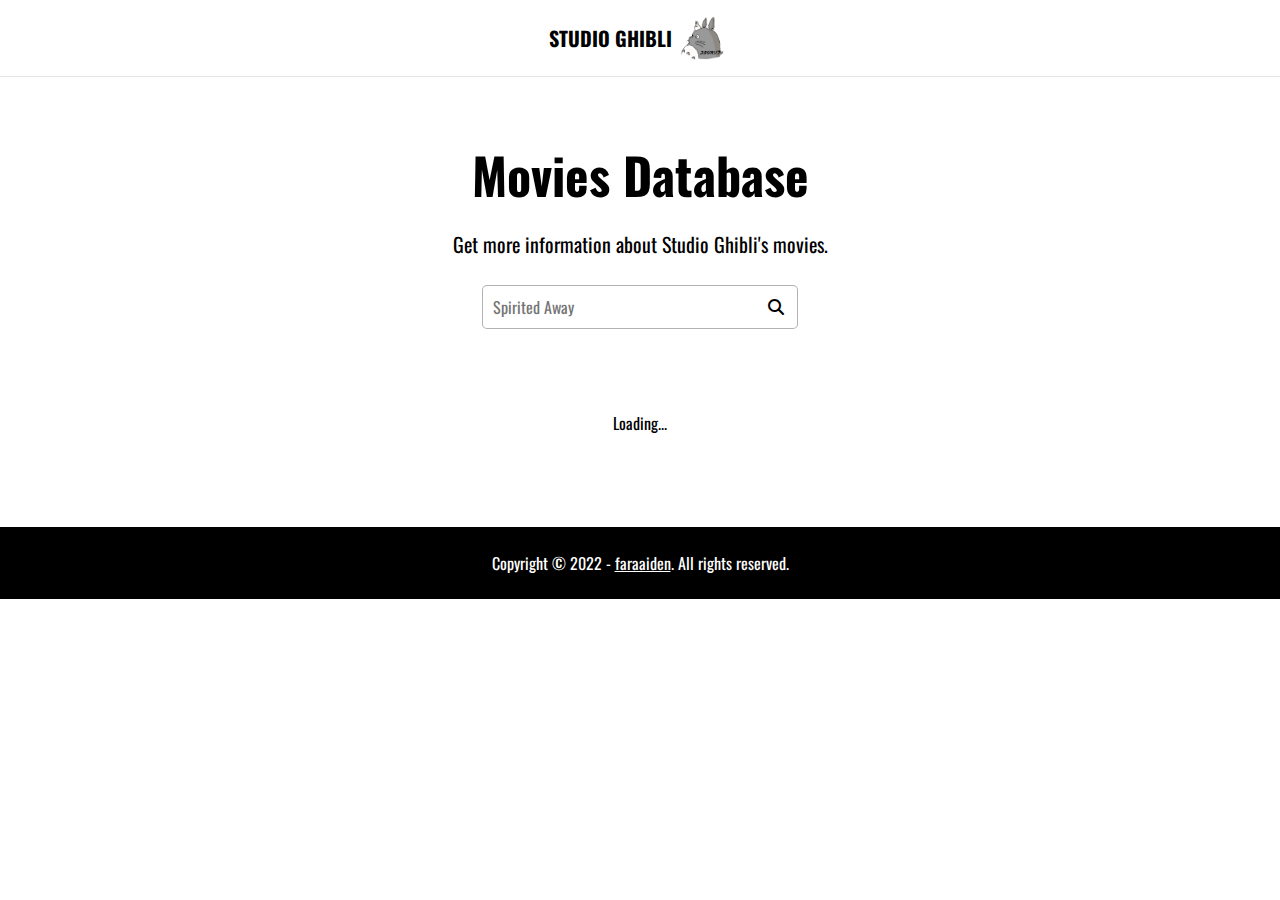
<file: 01-studio-ghibli-movies/index.html>
<!DOCTYPE html>
<html lang="en">
  <head>
    <meta charset="UTF-8" />
    <meta http-equiv="X-UA-Compatible" content="IE=edge" />
    <meta name="viewport" content="width=device-width, initial-scale=1.0" />
    <!-- FONT AWESOME -->
    <link
      rel="stylesheet"
      href="https://cdnjs.cloudflare.com/ajax/libs/font-awesome/6.1.1/css/all.min.css"
    />
    <!-- STYLESHEET -->
    <link rel="stylesheet" href="./assets/css/styles.css" />
    <title>Studio Ghibli Movies</title>
  </head>
  <body>
    <!-- HEADER -->
    <header class="header">
      <div class="container header__container">
        <div class="logo">
          <span class="logo__text">STUDIO GHIBLI</span>
          <img
            class="logo__img"
            src="./assets/img/studio-ghibli-logo-by-beausaur.png"
            alt="Studio Ghibli Logo by Beausaur"
          />
        </div>
      </div>
    </header>

    <main class="main">
      <!-- HERO -->
      <section class="hero">
        <div class="container hero__container">
          <h1 class="hero__heading">Movies Database</h1>
          <p class="hero__subheading">
            Get more information about Studio&nbsp;Ghibli's&nbsp;movies.
          </p>
          <form class="hero__form">
            <input
              type="text"
              name="movie-title"
              id="movie-title"
              class="hero__form-input"
              placeholder="Spirited Away"
              required
            />
            <button class="hero__form-button">
              <i class="fa-solid fa-magnifying-glass"></i>
            </button>
          </form>
        </div>
      </section>

      <!-- MOVIES -->
      <section class="movies">
        <div class="container movies__container">
          <p>Loading...</p>
        </div>
      </section>
    </main>

    <!-- FOOTER -->
    <footer class="footer">
      <div class="container">
        <p class="footer__copyright">
          Copyright &copy; 2022 -
          <a href="https://www.github.com/faraaiden">faraaiden</a>. All rights
          reserved.
        </p>
      </div>
    </footer>

    <script src="./assets/js/app.js"></script>
  </body>
</html>
</file>
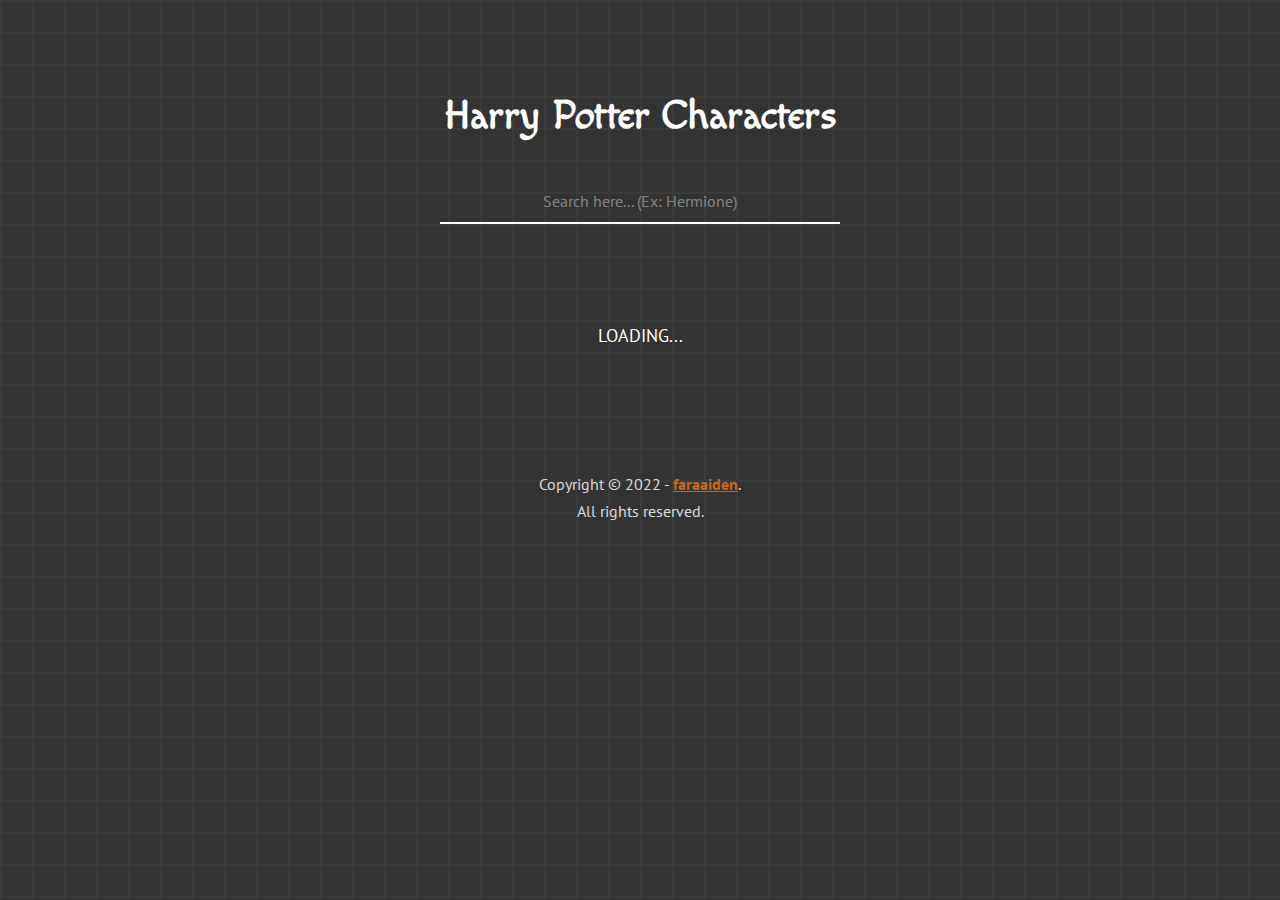
<file: 02-harry-potter-characters/index.html>
<!DOCTYPE html>
<html lang="en">
  <head>
    <meta charset="UTF-8" />
    <meta http-equiv="X-UA-Compatible" content="IE=edge" />
    <meta name="viewport" content="width=device-width, initial-scale=1.0" />
    <!-- Font Awesome -->
    <link
      rel="stylesheet"
      href="https://cdnjs.cloudflare.com/ajax/libs/font-awesome/6.1.1/css/all.min.css"
    />
    <!-- Stylesheet -->
    <link rel="stylesheet" href="./assets/css/styles.css" />
    <title>Harry Potter Characters</title>
  </head>
  <body>
    <!-- Main -->
    <main class="harry-potter">
      <div class="container">
        <h1 class="harry-potter__heading">Harry Potter Characters</h1>
        <div class="harry-potter__search">
          <input
            type="text"
            class="harry-potter__input"
            name="search"
            id="search"
            placeholder="Search here... (Ex: Hermione)"
            required
          />
        </div>
        <div class="harry-potter__characters">
          <p class="harry-potter__loading">Loading...</p>
        </div>
      </div>
    </main>

    <!-- Modal: Detail Character -->
    <article class="modal">
      <button class="modal__close-btn">
        <i class="fa-solid fa-xmark modal__icon"></i>
      </button>
      <div class="modal__content">
        <!-- Modal Content -->
      </div>
    </article>

    <!-- Footer -->
    <footer class="footer">
      <div class="container">
        <p class="footer__copyright">
          Copyright &copy; 2022 -
          <a href="https://www.github.com/faraaiden" class="footer__link"
            >faraaiden</a
          >.<br />All rights reserved.
        </p>
      </div>
    </footer>

    <script src="./assets/js/app.js"></script>
  </body>
</html>
</file>
<file: 01-studio-ghibli-movies/assets/css/styles.css>
@import url("https://fonts.googleapis.com/css2?family=Oswald:wght@400;500;700&display=swap");
:root {
  --font-oswald: "Oswald", sans-serif;
}

:root {
  --font-size-logo: 20px;
  --font-size-h1: 36px;
  --font-size-reg: 18px;
  --font-size-sm: 16px;
}
@media (min-width: 529px) {
  :root {
    --font-size-h1: 50px;
    --font-size-reg: 20px;
  }
}

:root {
  --blue: #109CEB;
  --black: #000000;
  --white: #ffffff;
}

*,
*::before,
*::after {
  -webkit-box-sizing: border-box;
          box-sizing: border-box;
  margin: 0;
  padding: 0;
}

html {
  font-size: 100%;
}

img {
  width: 100%;
}

body {
  width: 100%;
  font-family: var(--font-oswald);
}

button,
input {
  font-family: inherit;
  font-size: inherit;
}

a {
  color: var(--white);
}
a:hover {
  text-decoration: none;
  opacity: 0.8;
}

.container {
  padding: 1.5rem;
  margin: 0 auto;
  max-width: 1300px;
}

.logo {
  display: -webkit-box;
  display: -ms-flexbox;
  display: flex;
  -webkit-box-align: center;
      -ms-flex-align: center;
          align-items: center;
  -webkit-box-pack: center;
      -ms-flex-pack: center;
          justify-content: center;
}
.logo__text {
  text-align: center;
  font-size: 20px;
  font-weight: 700;
}
.logo__img {
  width: 60px;
}

.header {
  border-bottom: 1px solid rgba(0, 0, 0, 0.1);
}
.header__container {
  padding-top: 8px;
  padding-bottom: 8px;
}

.hero {
  text-align: center;
}
.hero__container {
  padding-top: 60px;
  padding-bottom: 20px;
}
@media (min-width: 529px) {
  .hero__container {
    padding-bottom: 40px;
  }
}
.hero__heading {
  font-size: var(--font-size-h1);
}
.hero__subheading {
  font-size: var(--font-size-reg);
  margin: 16px 0 24px;
  line-height: 1.7;
}
.hero__form {
  position: relative;
  max-width: 316px;
  margin: 0 auto;
}
.hero__form-input {
  min-height: 44px;
  padding: 5px 10px;
  width: 100%;
  border-radius: 5px;
  border: 1px solid rgba(0, 0, 0, 0.3);
  outline: none;
}
.hero__form-input:focus {
  border: 2px solid #109ceb;
}
.hero__form-button {
  position: absolute;
  right: 8px;
  top: 50%;
  -webkit-transform: translateY(-50%);
          transform: translateY(-50%);
  font-size: 16px;
  width: 28px;
  height: 28px;
  display: grid;
  place-items: center;
  background: none;
  border: none;
  cursor: pointer;
}

.movies__container {
  padding-top: 42px;
  padding-bottom: 42px;
  display: -webkit-box;
  display: -ms-flexbox;
  display: flex;
  -webkit-box-pack: center;
      -ms-flex-pack: center;
          justify-content: center;
  -ms-flex-wrap: wrap;
      flex-wrap: wrap;
  gap: 50px;
}

.movie {
  cursor: pointer;
  -webkit-transition: all 0.3s linear;
  transition: all 0.3s linear;
}
.movie:hover {
  -webkit-transform: scale(1.05);
          transform: scale(1.05);
}
.movie__img {
  height: 310px;
  max-width: auto;
  -o-object-fit: cover;
     object-fit: cover;
  border-radius: 5px;
}
.movie__title {
  font-size: 16px;
}

.footer {
  text-align: center;
  background-color: var(--black);
  color: var(--white);
  margin-top: 50px;
}
</file>
<file: 02-harry-potter-characters/assets/css/styles.css>
@import url("https://fonts.googleapis.com/css2?family=Macondo&family=PT+Sans:wght@400;700&display=swap");
:root {
  --font-macondo: "Macondo", cursive;
  --font-pt-sans: "PT Sans", sans-serif;
}

:root {
  --white: #fff;
  --orange: #eb7617;
}

h1 {
  font-family: var(--font-macondo);
  font-size: 40px;
}

h5 {
  font-size: 18px;
}

p {
  font-size: 14px;
}

.modal {
  line-height: 1.8;
}
.modal__name {
  font-size: 20px;
}
.modal__actor {
  font-size: 18px;
  font-style: italic;
}

.footer__copyright {
  font-size: 16px;
  line-height: 1.7;
}

*,
*::before,
*::after {
  -webkit-box-sizing: border-box;
          box-sizing: border-box;
  margin: 0;
  padding: 0;
}

html {
  font-size: 100%;
}

body {
  font-family: var(--font-pt-sans);
  text-align: center;
  background-color: #333333;
  opacity: 1;
  background-image: linear-gradient(#3b3b3b 1.6px, transparent 1.6px), linear-gradient(to right, #3b3b3b 1.6px, #333333 1.6px);
  background-size: 32px 32px;
}

img {
  width: 180px;
  max-width: 100%;
  height: 240px;
  -o-object-fit: cover;
     object-fit: cover;
  border-radius: 15px;
}

button, input {
  font-size: inherit;
  font-family: inherit;
  text-align: center;
  outline: none;
  color: var(--white);
}

table {
  border-collapse: collapse;
  width: 100%;
}

tr {
  display: grid;
  grid-template-columns: 1.2fr 1.5fr;
}
@media (min-width: 580px) {
  tr {
    grid-template-columns: 1fr 2fr;
  }
}
tr:not(:last-child) {
  border-bottom: 1px solid rgba(255, 255, 255, 0.2);
}

th, td {
  padding: 4px 12px;
}

td {
  opacity: 0.7;
  text-transform: capitalize;
}
@media (min-width: 580px) {
  td {
    text-align: right;
  }
}

.container {
  padding: 24px;
  max-width: 1600px;
  margin: 0 auto;
}
@media (min-width: 1000px) {
  .container {
    padding: 32px;
  }
}

.harry-potter {
  margin-top: 50px;
}
@media (min-width: 1000px) {
  .harry-potter {
    margin-top: 60px;
  }
}
.harry-potter__loading {
  color: var(--white);
  font-size: 18px;
  text-transform: uppercase;
}
.harry-potter__heading {
  color: var(--white);
}
.harry-potter__search {
  max-width: 400px;
  margin: 40px auto 60px;
}
.harry-potter__input {
  width: 100%;
  min-height: 44px;
  background-color: transparent;
  border: none;
  border-bottom: 2px solid #fff;
}
.harry-potter__input::-webkit-input-placeholder {
  color: rgba(255, 255, 255, 0.4);
}
.harry-potter__input::-moz-placeholder {
  color: rgba(255, 255, 255, 0.4);
}
.harry-potter__input:-ms-input-placeholder {
  color: rgba(255, 255, 255, 0.4);
}
.harry-potter__input::-ms-input-placeholder {
  color: rgba(255, 255, 255, 0.4);
}
.harry-potter__input::placeholder {
  color: rgba(255, 255, 255, 0.4);
}
.harry-potter__input:focus {
  border-bottom: 2px solid var(--orange);
}
.harry-potter__characters {
  display: -webkit-box;
  display: -ms-flexbox;
  display: flex;
  -webkit-box-pack: center;
      -ms-flex-pack: center;
          justify-content: center;
  -ms-flex-wrap: wrap;
      flex-wrap: wrap;
  gap: 60px;
  margin: 60px 0;
}
@media (min-width: 1000px) {
  .harry-potter__characters {
    margin-top: 100px;
    gap: 80px;
  }
}
.harry-potter__character {
  border: 1px solid rgba(0, 0, 0, 0.1);
  padding: 10px;
  border-radius: 20px;
  background-color: #fff;
  cursor: pointer;
  -webkit-box-shadow: rgba(0, 0, 0, 0.16) 0px 3px 6px, rgba(0, 0, 0, 0.23) 0px 3px 6px;
          box-shadow: rgba(0, 0, 0, 0.16) 0px 3px 6px, rgba(0, 0, 0, 0.23) 0px 3px 6px;
  -webkit-transition: 0.3s all linear;
  transition: 0.3s all linear;
}
.harry-potter__character:hover {
  -webkit-box-shadow: rgba(0, 0, 0, 0.45) 0px 80px 40px -20px;
          box-shadow: rgba(0, 0, 0, 0.45) 0px 80px 40px -20px;
}
.harry-potter__character:hover .harry-potter__img {
  -webkit-filter: grayscale(0);
          filter: grayscale(0);
}
.harry-potter__img {
  -webkit-filter: grayscale(80);
          filter: grayscale(80);
}
.harry-potter__name {
  margin: 8px 0 10px;
}
.harry-potter__house {
  margin-bottom: 4px;
}
.harry-potter__status {
  margin-bottom: 8px;
}

.modal {
  display: none;
  background-color: #333333;
  -webkit-filter: grayscale(0.6);
          filter: grayscale(0.6);
  color: var(--white);
  position: fixed;
  top: 0;
  left: 0;
  width: 100%;
  bottom: 0;
  z-index: 10;
  padding: 90px 32px 32px;
  text-align: left;
  overflow-y: scroll;
}
.modal__content {
  display: grid;
  gap: 18px;
  justify-items: center;
  max-width: 540px;
  margin: 0 auto;
}
.modal__name, .modal__actor {
  text-align: center;
}
.modal__actor {
  opacity: 0.7;
  margin-top: -5px;
}
.modal__info {
  margin-top: 32px;
}
.modal__close-btn {
  width: 44px;
  height: 44px;
  display: grid;
  place-items: center;
  border: none;
  border-radius: 100px;
  background-color: var(--orange);
  font-size: 26px;
  position: absolute;
  top: 16px;
  right: 16px;
  cursor: pointer;
  -webkit-transition: 0.3s all linear;
  transition: 0.3s all linear;
}
.modal__close-btn:hover {
  opacity: 0.9;
}
.modal.show-modal {
  display: block;
}

.footer__copyright {
  color: var(--white);
  opacity: 0.8;
}
.footer__link {
  color: var(--orange);
  font-weight: bold;
}
.footer__link:hover {
  text-decoration: none;
}
</file>
